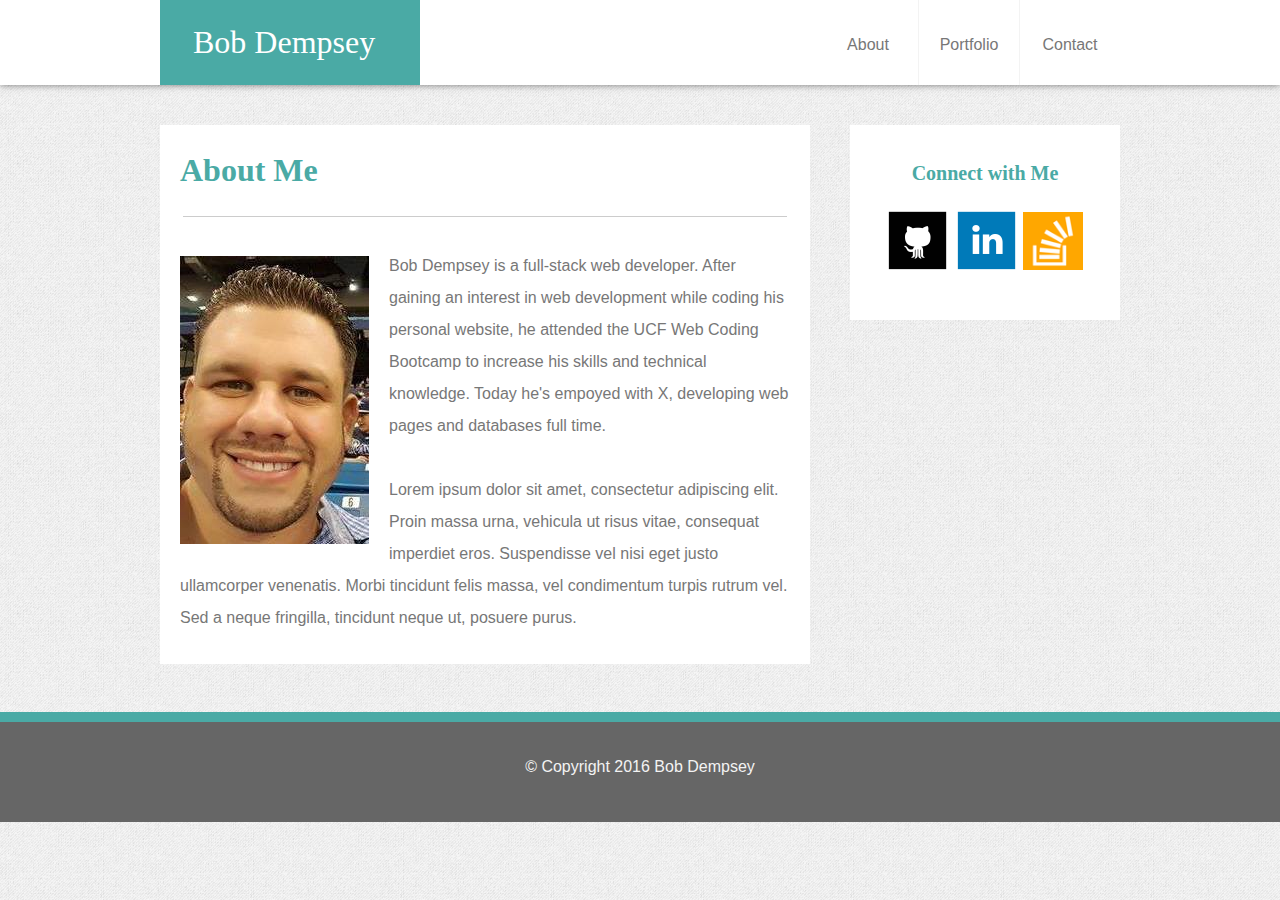
<file: html/index.html>
<!DOCTYPE html>
<html lang="en">
<head>
	<meta charset="UTF-8">

	<link rel="stylesheet" type="text/css" href="../css/styles.css">
	<link rel="stylesheet" type="text/css" href="../css/960px.css" media="screen and (max-width: 960px)">
	<link rel="stylesheet" type="text/css" href="../css/menu.css">

	<title>Bob Dempsey Portfolio</title>
</head>

<body>

	<div class="header"> <!-- fw static header -->

		<div class="headercontainer"> <!-- 960px container for header elements-->

			<div class="logo">

				<h1><a href="#"><span>Bob Dempsey</span></a></h1>

			</div> <!-- seperates & aligns logo and nav-->

			<div class="nav">
				<ul>
					<li><a href="../html/index.html">About</a></li>
					<li><a href="../html/portfolio.html">Portfolio</a></li>
					<li><a href="../html/contact.html">Contact</a></li>
				</ul>

			</div>
		</div>
	</div> <!-- end of header elements-->

	<div id="wrapper"> <!-- 960px main content container-->
		<div id="about"> <!-- start about container-->

			<h1 class="greenh1">About Me</h1>

			<hr class="hrabout">

			<br>

			<p>

				<img src="../images/1a.jpg" alt="Bob Dempsey" align=left class="biopic"></p>

				<p class="abouttext">Bob Dempsey is a full-stack web developer. After gaining an interest in web development while coding his personal website, he attended the UCF Web Coding Bootcamp to increase his skills and technical knowledge. Today he's empoyed with X, developing web pages and databases full time.

					<br><br>

					Lorem ipsum dolor sit amet, consectetur adipiscing elit. Proin massa urna, vehicula ut risus vitae, consequat imperdiet eros. Suspendisse vel nisi eget justo ullamcorper venenatis. Morbi tincidunt felis massa, vel condimentum turpis rutrum vel. Sed a neque fringilla, tincidunt neque ut, posuere purus.

				</p>


			</div> <!-- end about container-->

			<div id="social"><!-- start social container-->

				<h1 class="greenh1social">Connect with Me</h1>

				<hr id="hrsocial"> <!-- social horizontal rule-->

				<br>

				<div id="socialicons"> <!-- start social icons-->

					<div class="icon-container"><a href="https://github.com/BobDempsey" title="Bob Dempsey Github" target="_blank"><img src="../images/github logo.png" alt="Github Logo"></a>

					<a href="https://www.linkedin.com/in/bob-dempsey-898004127?trk=nav_responsive_tab_profile_pic" title="Bob Dempsey Linkedin" target="_blank"><img src="../images/linkedin logo.png" alt="Linkedin Logo"></a>

					<a href="http://stackoverflow.com/users/6797367/bob-dempsey" title="Bob Dempsey Stackoverflow" target="_blank"><img src="../images/stackoverflowlogo.png" alt="Stackoverflow Logo" id="stackoverflowlogo"></a></div>

				</div>
			</div>

		</div>



		<footer>
			<div id="footer">

				<div class="footercontainer"><p class="footertext">© Copyright 2016 Bob Dempsey</p></div> <!-- 960px footer content container-->

			</div> <!-- ends footer-->
		</footer>
	</div>	








</body>
</html>
</file>
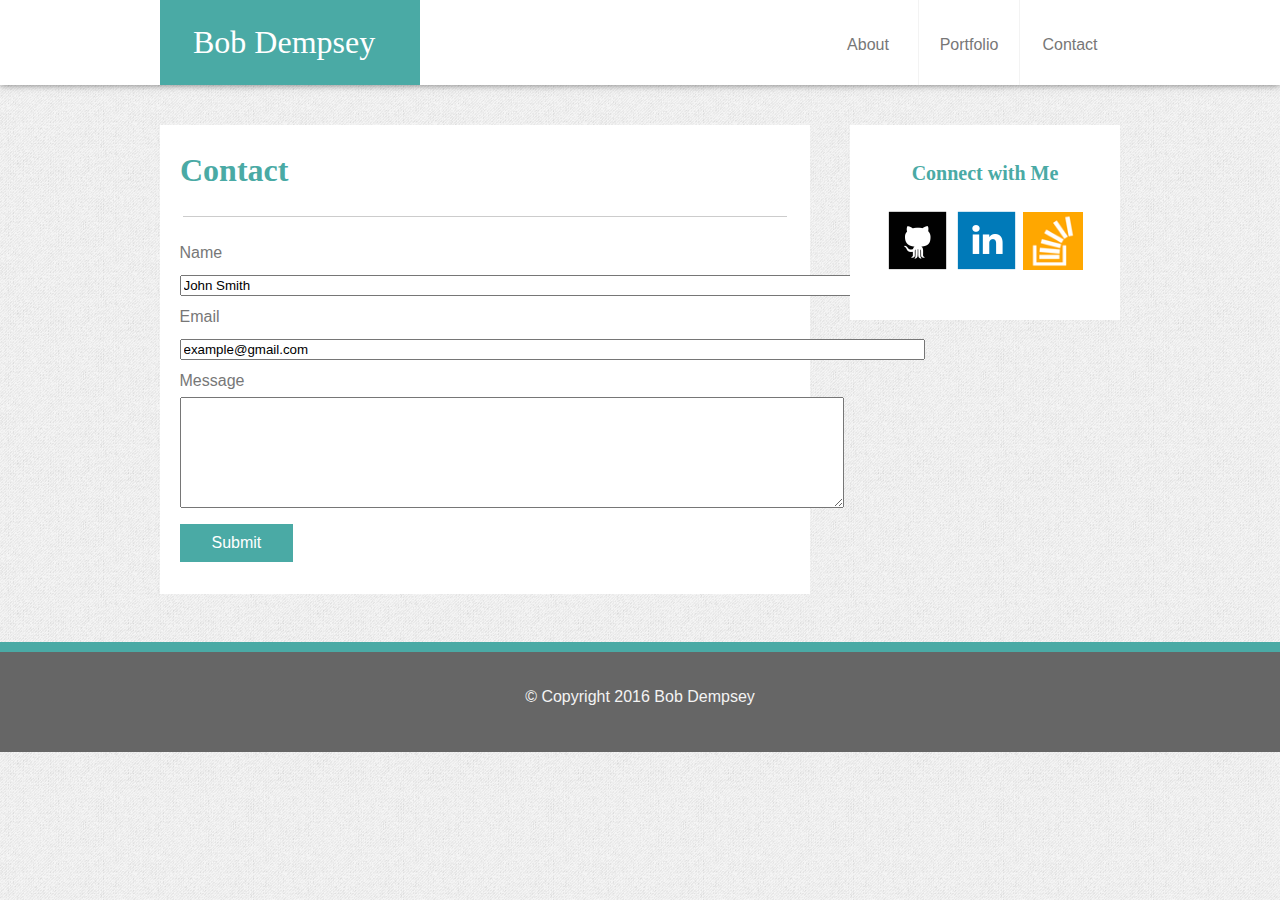
<file: html/contact.html>
<!DOCTYPE html>
<html lang="en">
<head>
	<meta charset="UTF-8">
	<link rel="stylesheet" type="text/css" href="../css/styles.css">
	<link rel="stylesheet" type="text/css" href="../css/960px.css" media="screen and (max-width: 960px)">
	<link rel="stylesheet" type="text/css" href="../css/menu.css">
	<title>Contact</title>
</head>

<body>

	<div class="header"> <!-- fw static header -->

		<div class="headercontainer"> <!-- 960px container for header elements-->

			<div class="logo">

				<h1><a href="#"><span>Bob Dempsey</span></a></h1>

			</div> <!-- seperates & aligns logo and nav-->

			<div class="nav">
				<ul>
					<li><a href="../html/index.html">About</a><br /></li>
					<li><a href="../html/portfolio.html">Portfolio</a></li>
					<li><a href="../html/contact.html">Contact</a></li>
				</ul>

			</div>
		</div>
	</div> <!-- end of header elements-->

	<div id="wrapper"> <!-- 960px main content container-->
		<div id="about"> <!-- start about container-->

			<h1 class="greenh1">Contact</h1>

			<hr class="hrabout">

			<br>

			<div id="formcontainer">

				<form id="contact_form" action="#" method="POST" enctype="multipart/form-data">
					<div class="row">
					<label for="name">Name</label><br />
						<input id="name" class="input" name="name" type="text" value="John Smith" size="90" /><br />
					</div>
					<div class="row">
						<label for="email">Email</label><br />
						<input id="email" class="input" name="email" type="text" value="example@gmail.com" size="90" /><br />
					</div>
					<div class="row">
						<label for="message">Message</label><br />
						<textarea id="message" class="input" name="message" rows="7" cols="80"></textarea><br />
					</div>
					<input id="submit_button" type="submit" value="Submit" />
				</form>						
			</div>

		</div> <!-- end about container-->

		<div id="social"><!-- start social container-->

			<h1 class="greenh1social">Connect with Me</h1>

			<hr id="hrsocial"> <!-- social horizontal rule-->

			<br>

			<div id="socialicons"> <!-- start social icons-->

				<a href="https://github.com/BobDempsey" title="Bob Dempsey Github" target="_blank"><img src="../images/github logo.png" alt="Github Logo"></a>

				<a href="https://www.linkedin.com/in/bob-dempsey-898004127?trk=nav_responsive_tab_profile_pic" title="Bob Dempsey Linkedin" target="_blank"><img src="../images/linkedin logo.png" alt="Linkedin Logo"></a>

				<a href="http://stackoverflow.com/users/6797367/bob-dempsey" title="Bob Dempsey Stackoverflow" target="_blank"><img src="../images/stackoverflowlogo.png" alt="Stackoverflow Logo" id="stackoverflowlogo"></a>

			</div>
		</div>

	</div>


	<footer>
		<div id="footer">

			<div class="footercontainer"><p class="footertext">© Copyright 2016 Bob Dempsey</p></div> <!-- 960px footer content container-->

		</div> <!-- ends footer-->
	</footer>







</body>
</html>
</file>
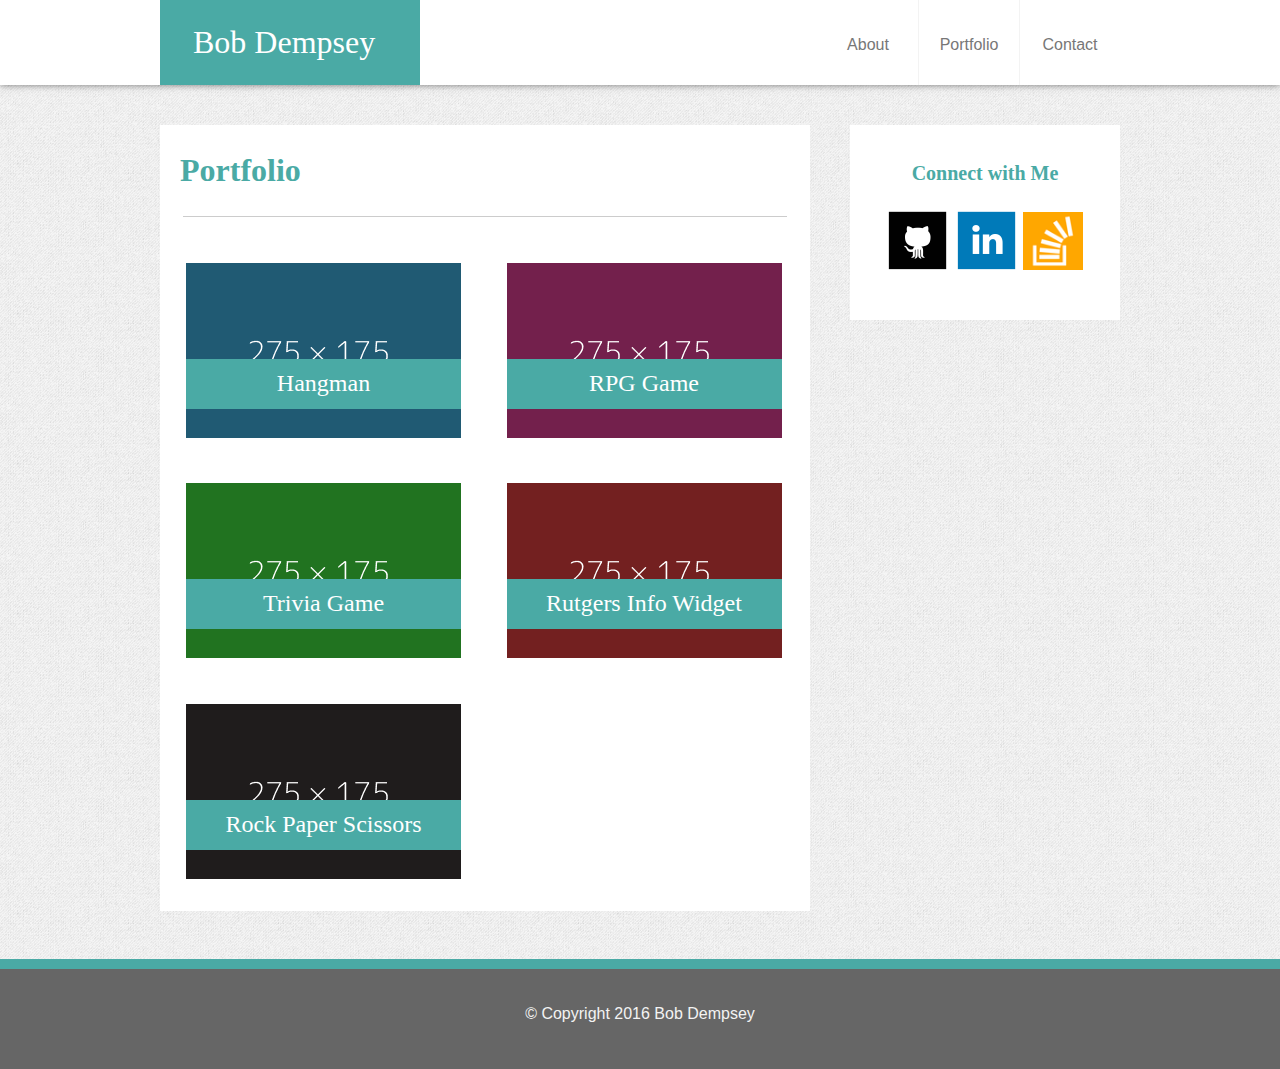
<file: html/portfolio.html>
<!DOCTYPE html>
<html lang="en">
<head>
	<meta charset="UTF-8">
	<link rel="stylesheet" type="text/css" href="../css/styles.css">
	<link rel="stylesheet" type="text/css" href="../css/960px.css" media="screen and (max-width: 960px)">
	<link rel="stylesheet" type="text/css" href="../css/menu.css">
	<title>Bob Dempsey Portfolio</title>
</head>

<body>

	<div class="header"> <!-- fw static header -->

		<div class="headercontainer"> <!-- 960px container for header elements-->

			<div class="logo">

				<h1><a href="#"><span>Bob Dempsey</span></a></h1>

			</div> <!-- seperates & aligns logo and nav-->

			<div class="nav">
				<ul>
					<li><a href="../html/index.html">About</a></li>
					<li><a href="../html/portfolio.html">Portfolio</a></li>
					<li><a href="../html/contact.html">Contact</a></li>
				</ul>

			</div>
		</div>
	</div> <!-- end of header elements-->

	<div id="wrapper"> <!-- 960px main content container-->
		<div id="about"> <!-- start about container-->

			<h1 class="greenh1">Portfolio</h1>

			<hr class="hrabout">

			<br>

			<div class="portitem"><h2 class="h2portitem">Hangman</h2><img src="../images/1.png"></div>
			<div class="portitem"><h2 class="h2portitem">RPG Game</h2><img src="../images/2.png"></div>
			<div class="portitem"><h2 class="h2portitem">Trivia Game</h2><img src="../images/3.png"></div>	
			<div class="portitem"><h2 class="h2portitem">Rutgers Info Widget</h2><img src="../images/4.png"></div>
			<div class="portitem"><h2 class="h2portitem">Rock Paper Scissors</h2><img src="../images/5.png"></div>	



		</div> <!-- end about container-->

		<div id="social"><!-- start social container-->

			<h1 class="greenh1social">Connect with Me</h1>

			<hr id="hrsocial"> <!-- social horizontal rule-->

			<br>

			<div id="socialicons"> <!-- start social icons-->

				<a href="https://github.com/BobDempsey" title="Bob Dempsey Github" target="_blank"><img src="../images/github logo.png" alt="Github Logo"></a>

				<a href="https://www.linkedin.com/in/bob-dempsey-898004127?trk=nav_responsive_tab_profile_pic" title="Bob Dempsey Linkedin" target="_blank"><img src="../images/linkedin logo.png" alt="Linkedin Logo"></a>

				<a href="http://stackoverflow.com/users/6797367/bob-dempsey" title="Bob Dempsey Stackoverflow" target="_blank"><img src="../images/stackoverflowlogo.png" alt="Stackoverflow Logo" id="stackoverflowlogo"></a>

			</div>
		</div>

	</div>



	<footer>
		<div id="footer">

			<div class="footercontainer"><p class="footertext">© Copyright 2016 Bob Dempsey</p></div> <!-- 960px footer content container-->

		</div> <!-- ends footer-->
	</footer>
</div>	








</body>
</html>
</file>
<file: css/styles.css>
html,
body {
	margin: 0px 0px 0px 0px;
	padding: 0;
	font-family: 'Arial', 'Helvetica Neue', Helvetica, sans-serif;
	font-size: 16px;
	background-image: url("../images/bg3.png");
	background-color: #f3f3f3;
	height: 100%;
}


a {
	text-decoration: none;
	color: #777777;
}

#wrapper  {
	width: 960px;
	height: auto;
	margin: auto;

}

#header {
	height: 150px;
	background-color: #fff;
}

#nav {
	height: 150px;
	background-color: #fff;
}

#social {
	width: 270px;
	height: 195px;
	background-color: #FFf;
	float: right;
	margin-top: 125px;
}

#about {
	width: 650px;
	height: auto;
	color: #777;
	background-color: #fff;
	float: left;
	text-align: left;
	line-height: 1.5;
	margin-top: 125px;
	margin-bottom: 5%;
}


#footer {
	position: relative;
	height: 100px;
	background-color: #666666;
	clear:both;
	bottom:0;
	width:100%;
	border-top:     10px solid #4aaaa5;

}

.footercontainer {
	width: 960px;
	margin: 0 auto;
	color: #f3f3f3;
	text-align: center;
	padding-top: 20px;
}

.headercontainer {
	width: 960px;
	margin: 0 auto;
}

.header {
	background-color: #fff;
	width: 100%;
	top: 0;
	position: fixed;
	box-shadow: 0 0 7px 0 rgba(0, 0, 0, 0.50);

}

.logo {
	float: left;
	font-family: 'Georgia', Times, Times New Roman, serif;
	line-height: 1.0;


	background-color: #4aaaa5;

	height: 40px;
	width: 210px;

	padding-top: 5px;
	padding-right: 25px;
	padding-bottom: 40px;
	padding-left: 25px;
}


li {
	list-style: none;
	float: left;
	padding-top: 25px;
	border-right: 1px solid #f3f3f3;

}

li:last-child { border-right: none;  }

.nav {
	float: right;
	line-height: 2.5;
	z-index: 1002;

}

h1 span {
	color: #ffffff;
	font-weight: normal;
	padding-left: 8px;
}

p {
	font-family: 'Arial', 'Helvetica Neue', Helvetica, sans-serif;
}

.biopic {
	padding: 0px 0px 0px 20px;
	margin: -10px 20px 0px 0px;
	float: left;
}

.abouttext {
	font-family: arial;
	padding: auto 0px 10px 5px;
	margin: -16px 20px 30px 20px;
	line-height: 2;
}

.greenh1 {
	font-family: georgia, Times, serif;
	color:#4aaaa5;
	padding: 0px 0px 0px 20px;
	font-size: 2em;
}

.greenh1social {
	text-align: center;
	font-family: georgia, Times, serif;
	font-size: 1.25em;
	color:#4aaaa5;
	margin: 10%;
	padding-top: 10px;
}

#hrsocial {
	height: 1px;
	width: 80%;
	border: 0;
	border-top: 1px solid #ccc;
	margin: 10%;
	display: none;
}

#stackoverflowlogo {
	width: 60px;
	height: 58px;
	margin-bottom: 2.5px;
}

#socialicons {
	margin: -8% 5% 5% 13.5%;
}


.hrabout {
	height: 1px;
	width: 93%;
	border: 0;
	border-top: 1px solid #ccc;

}

footer {
	font-size: 1em;
}

#contact{
	width: 650px;
	height: 450px;
	color: #777;
	background-color: #fff;
	float: left;
	text-align: left;
	line-height: 1.5;
	margin-top: 4%;
	margin-bottom: 4%;
}

#formcontainer {
	margin: -2% 3% 5% 3%;
}

#contact_form
{
	line-height: 2;
}

#submit_button{

	background-color: #4aaaa5;
	border: none;
	color: white;
	padding: 10px 32px;
	margin-top: 5px;
	text-align: center;
	text-decoration: none;
	display: inline-block;
	font-size: 16px;

}

.portitem {

	height: 175px;
	width: 275px;
	background-color: #333;
	float: left;

	margin-left: 4%;
	margin-right: 3%;
	margin-top: 2%;
	margin-bottom: 5%;


}

.h2portitem {

	background-color: #4aaaa5;
	height: 50px;
	width: 275px;
	position: absolute;
	margin-top: 7.5%;
	float: left;
	font-family: 'Georgia', Times, Times New Roman, serif;
	color: white;
	text-align: center;
	line-height: 2;
	font-weight: 400;

}
</file>
<file: css/960px.css>
#wrapper {
	width: 300px;
}

#social {
	width: 100px;
}

#about {
	width: 200px;
}
</file>
<file: css/menu.css>
.nav {
	background-color: #fff;
}

.nav ul {
	margin: 0;
	padding: 0;
}

.nav li{
	list-style-type: none;
	float:left;
	display: block;
	text-align: center;
}

.nav li a{
	text-decoration: none;
	color:#777777;
}

.nav li:hover {
	background-color: #ccc;
}

.nav li{
	list-style-type: none;
	float:left;
	display: block;
	width: 100px;
	height: 60px;
	text-align: center;
}
</file>
